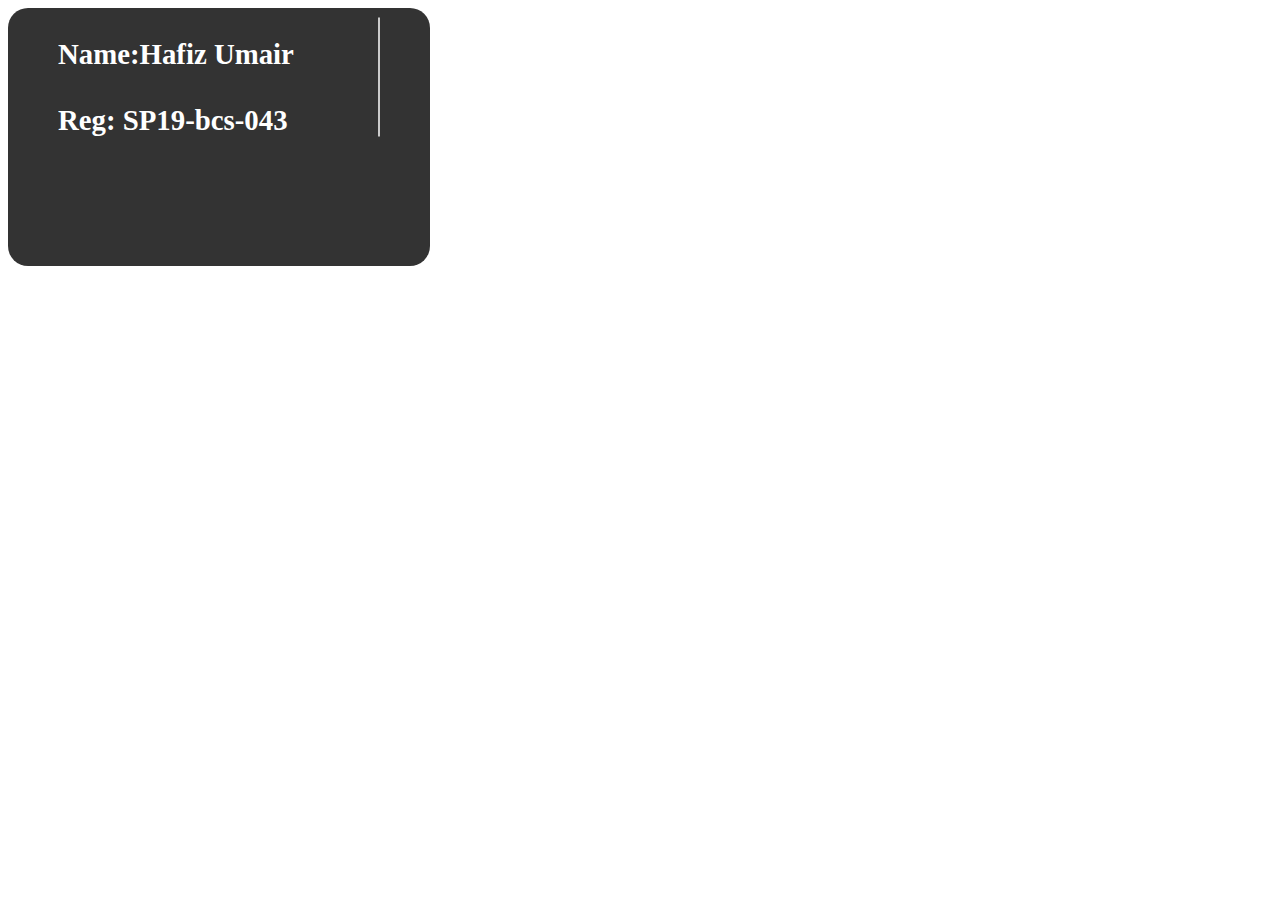
<file: index.html>
<html>
<head>
<style>
div
{

 width:max-content;
height:max-content;
padding:50px;
border-radius:20px;
background-color:rgba(0,0,0,0.8)
}
h1
{
color:white;
}
h2
{
color:white;
}


.line-1{
    position: relative;
    top: 50%;  
    width: 20rem;
    border-right: 2px solid rgba(255,255,255,.75);
    font-size: 180%;
    white-space: nowrap;
    overflow: hidden;
    transform: translateY(-50%);    
	padding-top:20px;
}

/* Animation */
.anim-typewriter{
  animation: typewriter 3s steps(44) 1s 1 normal both,
             blinkTextCursor 500ms steps(44) infinite normal;
}
@keyframes typewriter{
  from{width: 0;}
  to{width: 20rem;}
}
@keyframes blinkTextCursor{
  from{border-right-color: rgba(255,255,255,.75);}
  to{border-right-color: transparent;}
}
</style>
</head>
<body>
<div>
<h1 class="line-1 anim-typewriter">Name:Hafiz Umair <br><br> Reg: SP19-bcs-043  </h1>
</div>
</body>
</html>
</file>
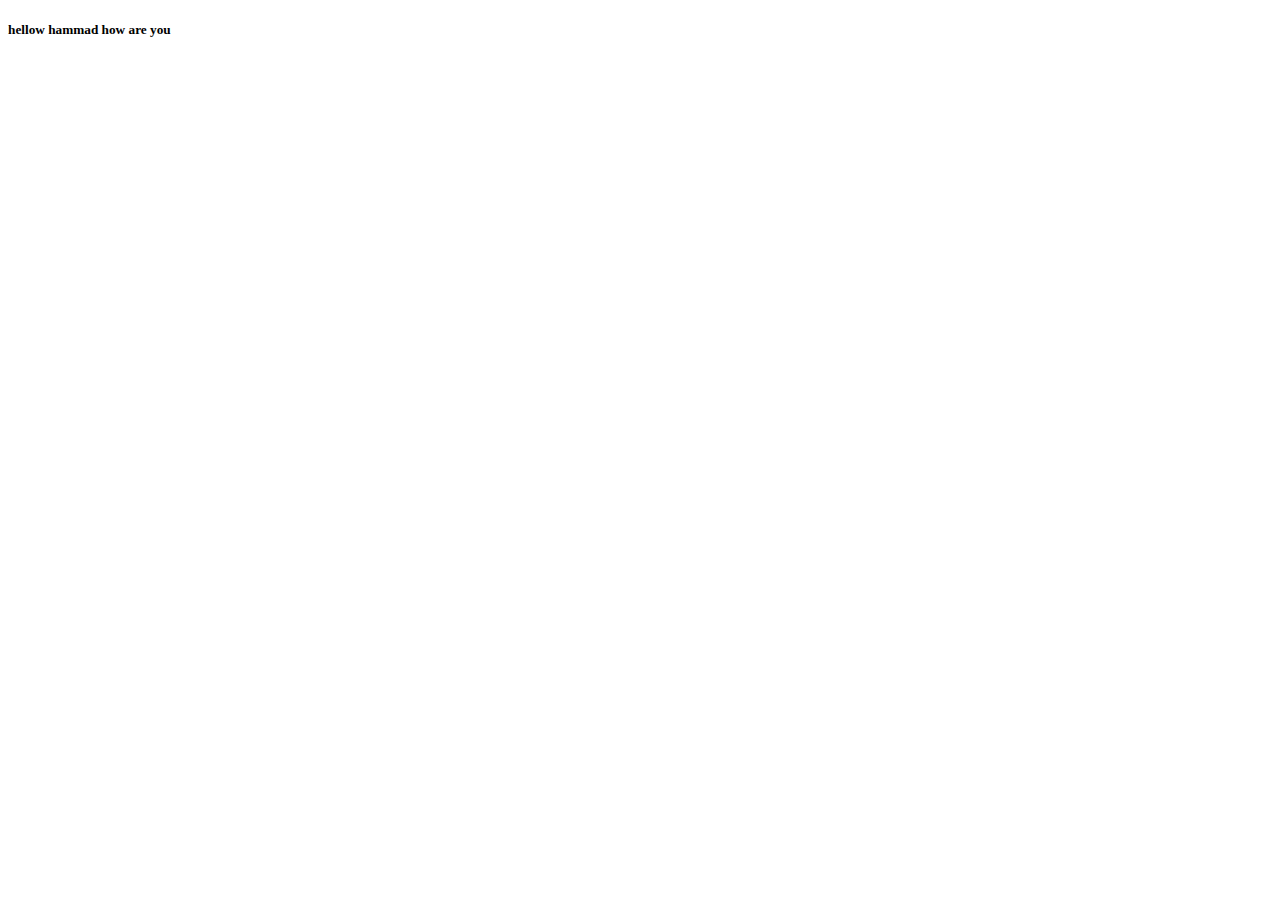
<file: tanzeel.html>
<!DOCTYPE html>
<html lang="en">
<head>
    <meta charset="UTF-8">
    <meta http-equiv="X-UA-Compatible" content="IE=edge">
    <meta name="viewport" content="width=device-width, initial-scale=1.0">
    <title>Document</title>
</head>
<body>
    <h5>hellow  hammad how are you</h5>
</body>
</html>
</file>
